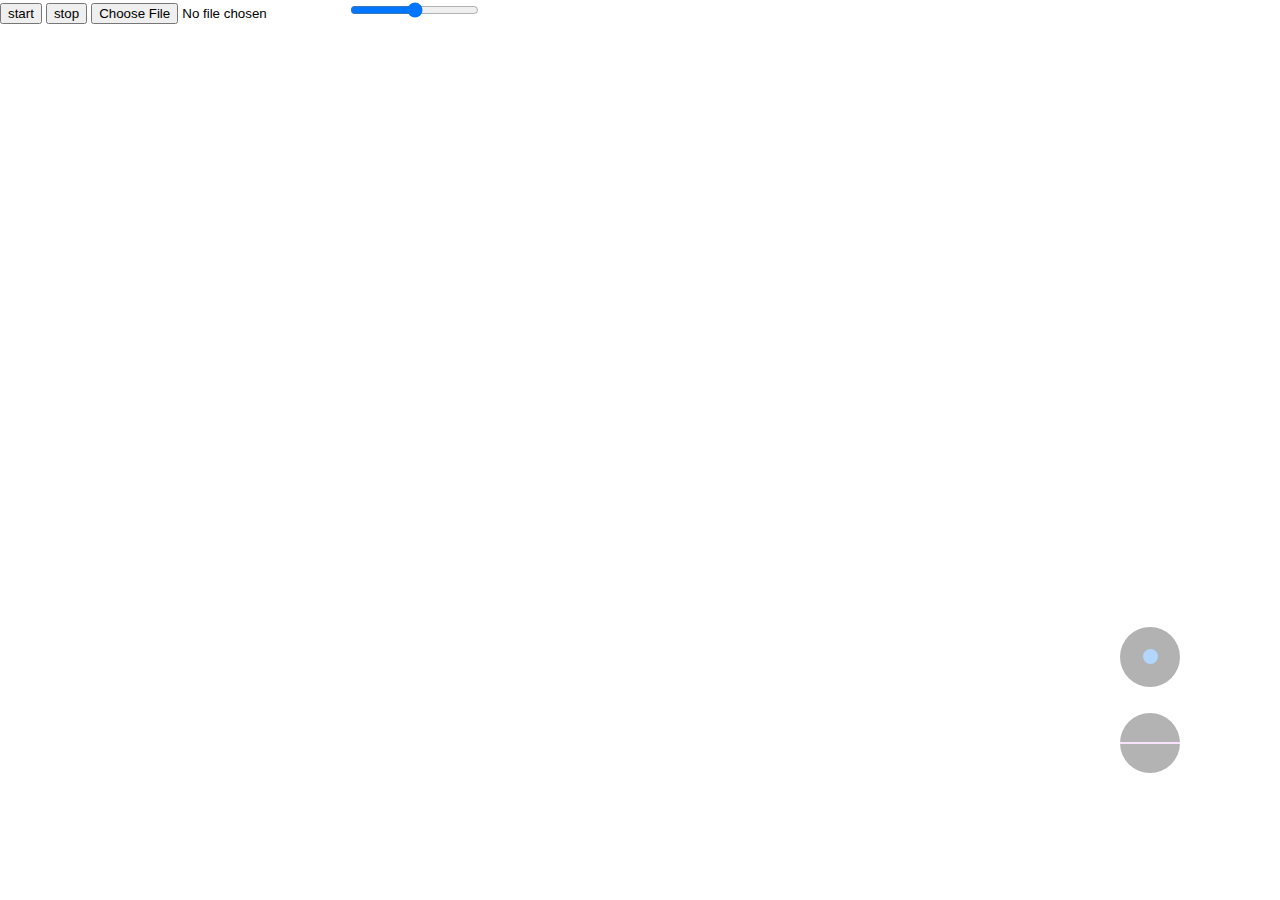
<file: html/sound.html>
<!DOCTYPE html>
<html lang="en">
<head>
	<meta charset="UTF-8">
	<title>zelda sound icon</title>


</head>
<body>
	<div class="music">
		<button onclick="startMusic()">start</button>
		<button onclick="stopMusic()">stop</button>
		<input id="load_file" type="file" oninput="uploadFiles(event)"></input>
		<input type="range" id="volume" min="-1" max="3" value="1" step="0.01">
	</div>
	<div class="state-bar">
	<div class="thermometer">
		<div class="pointer"></div>
	</div>
	<canvas id="canvas" class="canvas" height="60" width="60"></canvas>
</div>
<script>
	// 定义音频上下文
	var audioCtx = new AudioContext();
	var AudioBufferSourceNode = audioCtx.createBufferSource();

	// var oscillator = audioCtx.createOscillator();
	// oscillator.frequency.value = 1196.00
	// 方波
	// oscillator.type = 'square'

	// 生成音量控制上下文
	var gainNode = audioCtx.createGain();
	// 绘图器
	var analyser = audioCtx.createAnalyser();

	// 生成canvas图形
	var canvas = document.getElementById("canvas");
	console.log("listen canvas", canvas);
	// canvas上下文
	var canvasCtx = canvas.getContext("2d");

	var music_buffer = null;
	var fileDuration = null;
	var playTime = 0;
	var timer = null;

	// 上传音乐文件
	function uploadFiles(e) {
  	let files = e.target.files[0];
  	let filereader = new FileReader();
  	filereader.readAsArrayBuffer(files);
  	filereader.onload = (event) => {
    	audioCtx.decodeAudioData(event.target.result).then((buffer) => {
      	music_buffer = buffer;
      	fileDuration = buffer.duration;
      	console.log("listen music_buffer", music_buffer);
    	});
  	};
	}

	// 播放音乐
	function startMusic() {
  	// 转载资源节点
  	AudioBufferSourceNode = audioCtx.createBufferSource();
  	AudioBufferSourceNode.buffer = music_buffer;
  	AudioBufferSourceNode.connect(audioCtx.destination);
  	// 链接到canvas
  	AudioBufferSourceNode.connect(analyser);
  	// 鏈接到音量控制
  	AudioBufferSourceNode.connect(gainNode).connect(audioCtx.destination);
  	// 设置音量
  	gainNode.gain.value = 1;
  	const volumeControl = document.querySelector("#volume");

  	volumeControl.addEventListener(
    	"input",
    	function () {
      	gainNode.gain.value = this.value;
    	},
    	false
  	);

  	AudioBufferSourceNode.start(0, playTime);
  	timer = setInterval(() => {
    	if (playTime < fileDuration) {
      	playTime += 0.1;
    	} else {
      	playTime = 0;
      	clearInterval(timer);
    	}
  	}, 100);
	}

	// 暂停音乐
	function stopMusic() {
  	AudioBufferSourceNode.stop();
  	clearInterval(timer);
	}

	function draw() {
  	let bufferLength = 2000;
  	let dataArray = new Uint8Array(bufferLength);
  	drawVisual = requestAnimationFrame(draw);
  	analyser.getByteTimeDomainData(dataArray);

  	canvasCtx.fillStyle = "rgb(0, 0, 0)";
  	canvasCtx.fillRect(0, 0, canvas.width, canvas.height);

  	canvasCtx.lineWidth = 2;
  	canvasCtx.strokeStyle = "rgb(239, 158, 255)";

  	canvasCtx.beginPath();

  	var sliceWidth = (canvas.width * 1.0) / bufferLength;
  	var x = 0;

  	for (var i = 0; i < bufferLength; i++) {
    	var v = dataArray[i] / 128.0;
    	var y = (v * canvas.height) / 2;

    	if (i === 0) {
      	canvasCtx.moveTo(x, y);
    	} else {
      	canvasCtx.lineTo(x, y);
    	}

    	x += sliceWidth;
  	}

  	canvasCtx.lineTo(canvas.width, canvas.height / 2);
  	canvasCtx.stroke();
	}
	draw();

</script>
</body>
</html>

<style>
	.html, body {
		margin: 0;
		padding: 0;
		width: 100%;
		height: 100%;
	}
	.canvas {
		bottom: 100px;
		right: 100px;
		border-radius: 50%;
		opacity: 0.3;
	}
	.thermometer {
		width: 60px;;
		height: 60px;;
		bottom: 170px;
		right: 100px;
		opacity: 0.3;
		background-color: #000;
		border-radius: 50%;
		z-index: -1;
		display: flex;
    align-items: center;
    justify-content: center;
	}
	.pointer {
		z-index: 2;
		background-color: #0079fa;
		height: 15px;
		width: 15px;
		border-radius: 50%;	
		opacity: 1;
		text-align: center;
	}
	.pointer::before {
		top: 20px;
		content: '';
		height: 5px;
		width: 5px;
	}
	.state-bar {
		height: 200px;
		display: flex;
    justify-content: space-evenly;
		flex-direction: column;
		position: fixed;
		bottom: 100px;
		right: 100px;
	}
</style>
</file>
